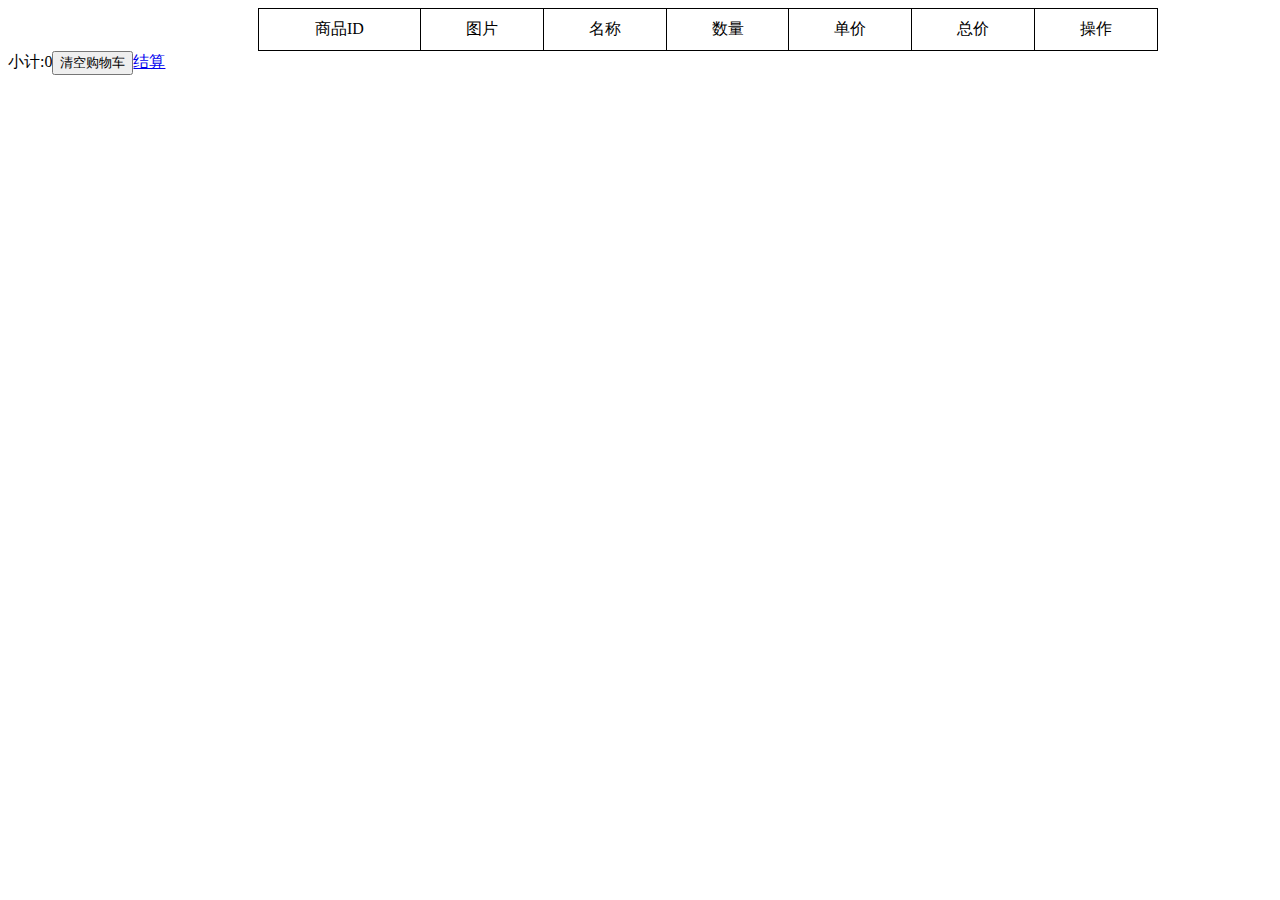
<file: 0909/cart.html>
<!DOCTYPE html>
<html>
	<head>
		<meta charset="UTF-8">
		<title>购物车</title>
		<style>
			td{
				padding: 10px;
				border: 1px solid black;
				text-align: center;
			}
			table {
			  border-collapse: collapse;
			  width: 900px;
			  text-align: center;
			  margin-left:250px ;
			}
			table img {
			  border-radius: 50%;
			  width: 100px;
			}
		</style>
	</head>
	<body>
		<table>
			<tr>
			<td>商品ID</td>
			<td>图片</td>
			<td>名称</td>
			<td>数量</td>
			<td>单价</td>
			<td>总价</td>
			<td>操作</td>
		</tr>
		</table>
		<div>小计:<span id="sum">0</span><button>清空购物车</button><a href="checkout.html">结算</a></div>
	</body>
	<script type="text/javascript" src="js/myajax.js" ></script>
	<script>
		var otable=document.getElementsByTagName("table")[0];
		var osum=document.getElementById("sum");
	</script>
</html>
</file>
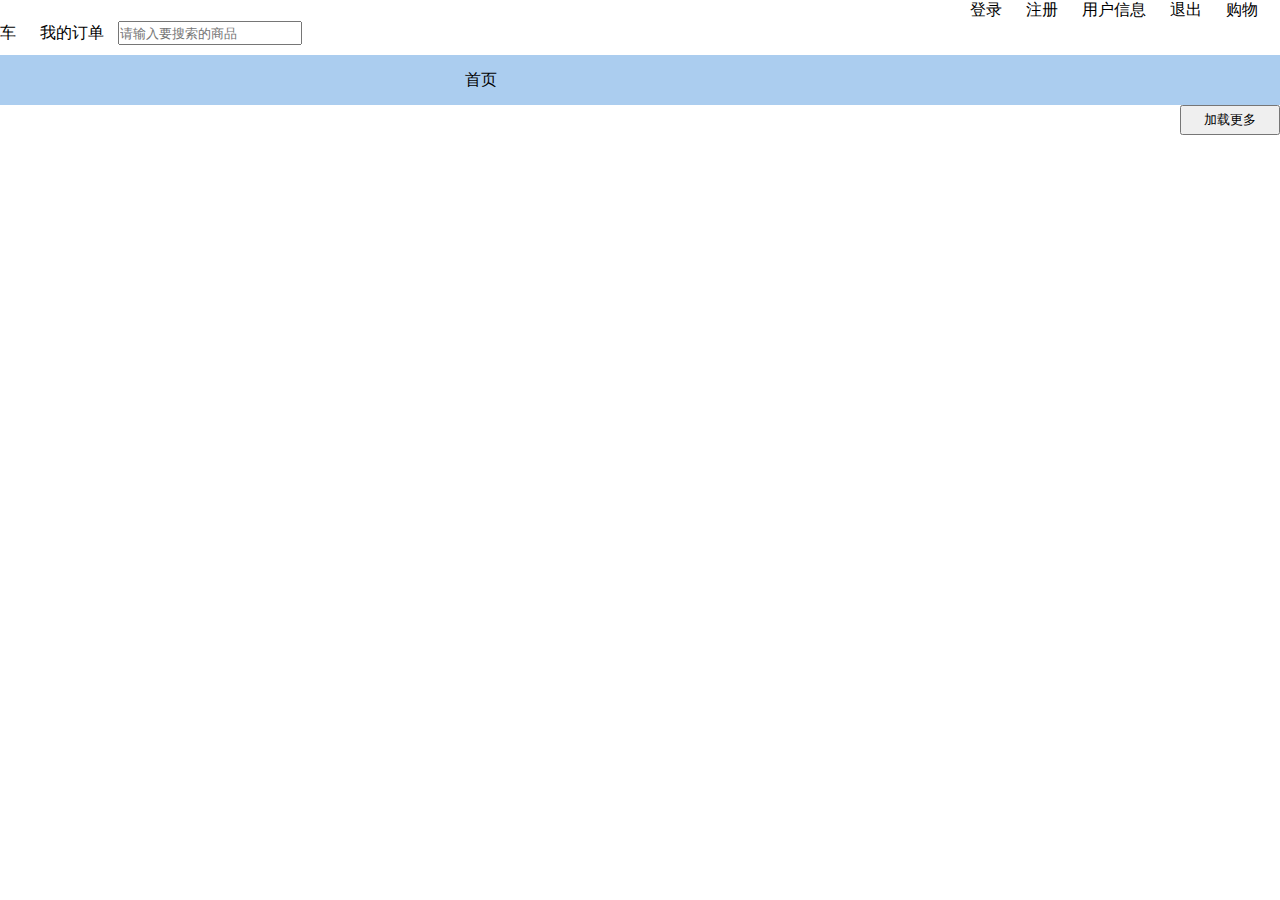
<file: 0909/homepage.html>
<!DOCTYPE html>
<html>
	<head>
		<meta charset="utf-8" />
		<title>首页</title>
		<link rel="stylesheet" href="css/header.css" />
		<style type="text/css">
			.goods li{
				margin: 20px;
				width: 350px;
				height: 600px;
			}
			.goods li img{
				width: 350px;
				height: 350px;
			}
			.goods li a{
				width: 350px;
				height: 600px;
				padding: 0;
			}
			.goods li a:hover{
				color:blue;
				background: white;
				text-decoration: none;
				
			}
			.money{
				color: orange;
				margin-left:20px ;
				font-size: 20px;
			}
			.more{
				width: 100px;
				height: 30px;
				margin-left:1000px ;
				float: right;			}
		</style>
	</head>
	<body>
		
		<a href="login.html" id="login">登录</a>
		<a href="register.html">注册</a>
		<a href="#">用户信息</a>
		<a href="#">退出</a>
		<a href="#">购物车</a>
		<a href="#">我的订单</a>
		<input class="search" placeholder="请输入要搜索的商品" />
		
		<ul class="list">
			<li><a id="first" href="首页.html">首页</a></li>
		</ul>
		<ul class="goods"></ul>
		<button  class="more">加载更多</button>
		<script type="text/javascript" src="js/myajax.js" ></script>
		
		<script>
			var oul0=document.getElementsByTagName("ul")[0];
			var oul1=document.getElementsByTagName("ul")[1];
			myajax.get("http://h6.duchengjiu.top/shop/api_cat.php",{},function(error,responseText){
				var json=JSON.parse(responseText);
				var data=json.data;
				for(var i=0;i<data.length;i++){
					var obj=data[i];
					oul0.innerHTML += `<li>
					<a href="homepage.html?cat_id=${obj.cat_id}"> ${obj.cat_name}
					</a></li>`
				}
			})
			var cat_id=getQueryString("cat_id");
			myajax.get("http://h6.duchengjiu.top/shop/api_goods.php?cat_id="+cat_id,{},function(error,responseText){
				var json=JSON.parse(responseText);
				var data=json.data;
				for(var i=0;i<data.length;i++){
					var obj=data[i];
					oul1.innerHTML += `<li><a href="#"><img src="${obj.goods_thumb}"/>
					<div>${obj.goods_name}</div>
					<div>${obj.goods_desc}</div>
					<div class="money">${obj.price}</div></a>
					</li>`;
				}
			})
			var obutton=document.getElementsByClassName("more")[0];
			var arr=[55,62,69,77,82,92,101,112,125];
			var n=0;
			var offsettop=obutton.offsetTop;
			console.log(offsettop);
			obutton.onclick=()=>{
				document.body.style.top=offsettop+"px";
				offsettop=obutton.offsetTop;
				myajax.get("http://h6.duchengjiu.top/shop/api_goods.php?cat_id="+arr[n],{},function(error,responseText){
				var json=JSON.parse(responseText);
				var data=json.data;
				n++;
				for(var i=0;i<data.length;i++){
					var obj=data[i];
					oul1.innerHTML += `<li><a href="#"><img src="${obj.goods_thumb}"/>
					<div>${obj.goods_name}</div>
					<div>${obj.goods_desc}</div>
					<div class="money">${obj.price}</div></a>
					</li>`;
				}
			})
				
			}
		</script>
	</body>
</html>
</file>
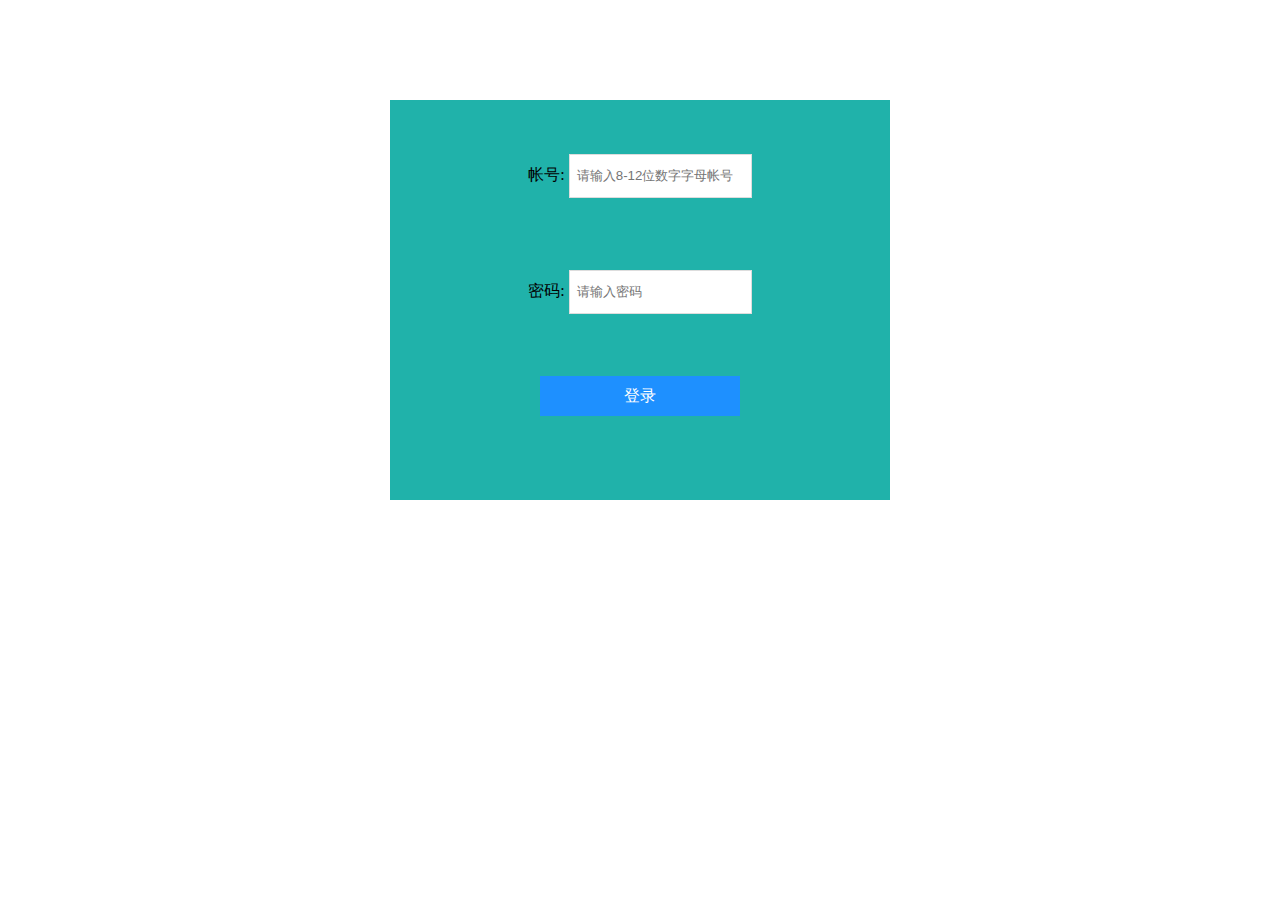
<file: 0909/login.html>
<!DOCTYPE html>
<html>
	<head>
		<meta charset="UTF-8">
		<title></title>
		<style>
			div{
				width: 500px;
				height: 400px;
				margin: 100px auto;
				background-color: lightseagreen;
				text-align: center;
			}
			div>p{
				padding-top: 50px;
				height: 50px;
				line-height: 50px;
			}
			div>p>input{
				height: 40px;
				border: 1px solid #DDDDDD;
				text-indent: 5px;
			}
			div>p>label{
				line-height: 40px;
			}
			div>p>span{
				display: none;
				color: red;
			}
			div .btn{
				width: 200px;
				height: 40px;
				line-height: 40px;
				margin-top: 60px;
				background-color: dodgerblue;
				color: white;
			}
		</style>
	</head>
	<body>
		<div>
			<p>
				<label>帐号: </label>
				<input type="text" name="username" id="username" placeholder="请输入8-12位数字字母帐号"/>
				<br/>
				<span>帐号未注册</span>
			</p>
			<p>
				<label>密码: </label>
				<input type="password" name="password" id="password" placeholder="请输入密码"/>
			</p>
			<div id="btn" class="btn">登录</div>
		</div>
		<script src="js/myajax.js"></script>
		<script>
			var oUsername = document.querySelector("input[name=username]");
			var oPassword = document.querySelector("input[name=password]");
			var oBtn = document.querySelector(".btn");
			console.log(oPassword)
			oBtn.onclick = function(){
				myajax.post("http://h6.duchengjiu.top/shop/api_user.php",
				{
					status: "login",
					username: oUsername.value,
					password: oPassword.value
				}, function(error, responseText){
					var json = JSON.parse(responseText);
					localStorage.token = json.data.token;
					localStorage.username = json.data.username;
					console.log(localStorage);
					console.log(localStorage.username);
					console.log(oPassword.value);
					if (localStorage.backur) {
						location.href = localStorage.backurl;
					}else {
						location.href = "homepage.html"
					}
				})
			}
		</script>
	</body>
</html>
</file>
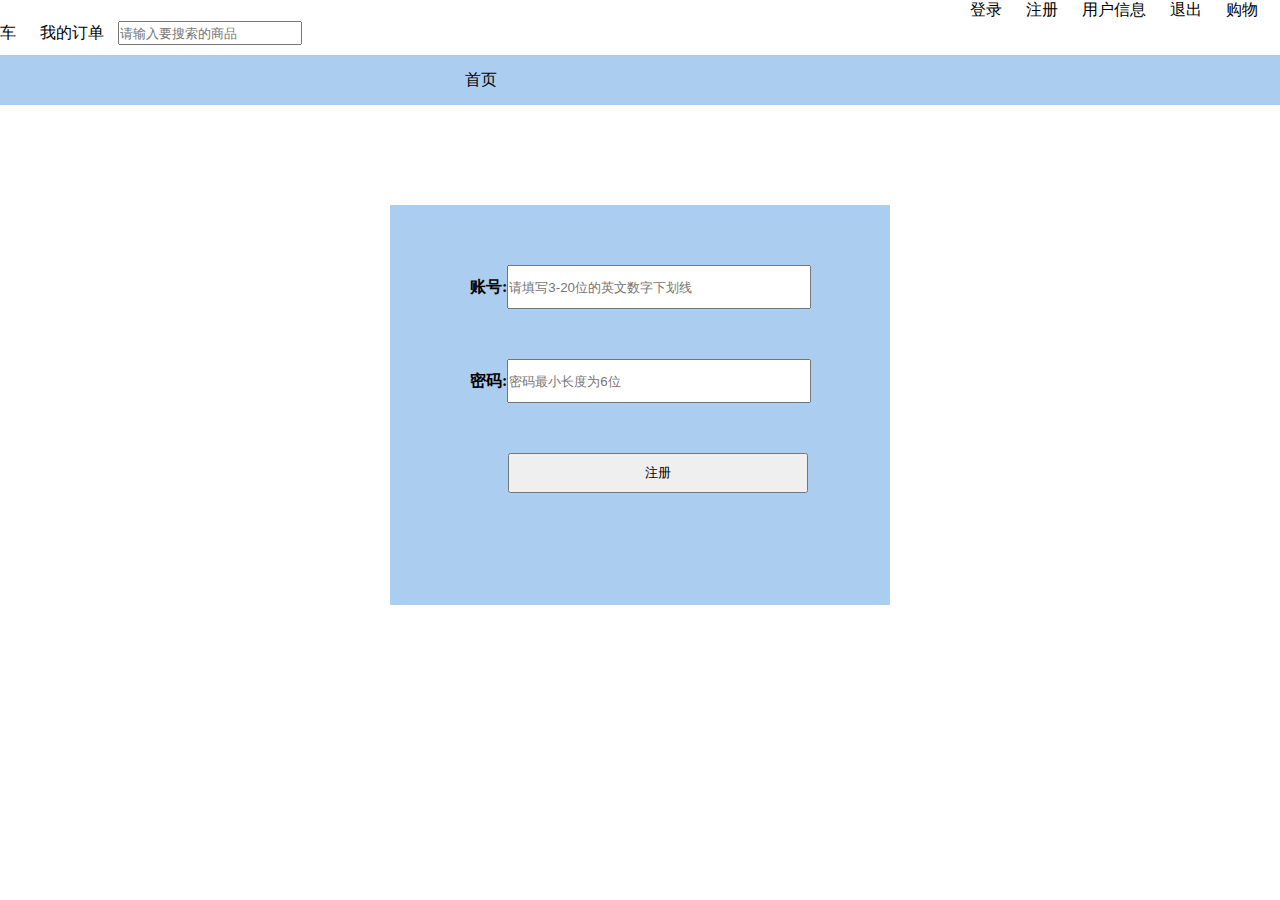
<file: 0909/register.html>
<!DOCTYPE html>
<html>
	<head>
		<meta charset="UTF-8">
		<title>注册页面</title>
		<link rel="stylesheet" href="css/header.css" />
		<style>
			
			*{margin: 0;padding: 0;}
			.login{
				width: 500px;
				height: 400px;
				margin: 100px auto;
				background: #ABCDEF;
				
			}
			input{
				width: 300px;
				height: 40px;
				margin: 10px 0px 10px 0px;
			}
			b{
			margin: 10px 0px 10px 80px;	
			}
			span{
				display: block;
				height: 30px;
				color: red;
				margin-left:118px ;
			}
			#firs{
				margin-top:60px ;
			}
			#sbumit{
				margin: 10px 0px 10px 118px;	
			}
		</style>
	</head>
	<body>
		
			<a href="login.html" id="login">登录</a>
		<a href="#">注册</a>
		<a href="#">用户信息</a>
		<a href="#">退出</a>
		<a href="#">购物车</a>
		<a href="#">我的订单</a>
		<input class="search" placeholder="请输入要搜索的商品" />
		
		<ul class="list">
			<li><a id="first" href="homepage.html">首页</a></li>
		</ul>
		<div class="login">
			<b>账号:</b><input id="firs" type="text" placeholder="请填写3-20位的英文数字下划线"/>
			<span></span>
			<b>密码:</b><input type="text" placeholder="密码最小长度为6位" />
			<span></span>
			<input  id="sbumit" type="button" value="注册"/>
		</div>
	</body>
	<script type="text/javascript" src="js/myajax.js" ></script>
	<script>
		var oul0=document.getElementsByTagName("ul")[0];
			myajax.get("http://h6.duchengjiu.top/shop/api_cat.php",{},function(error,responseText){
				var json=JSON.parse(responseText);
				var data=json.data;
				for(var i=0;i<data.length;i++){
					var obj=data[i];
					oul0.innerHTML += `<li>
					<a href="homepage.html?cat_id=${obj.cat_id}"> ${obj.cat_name}
					</a></li>`
				}
			})
			var cat_id=getQueryString("cat_id");
		var ospan=document.getElementsByTagName("span");
		var oinput=document.getElementsByTagName("input");
		oinput[3].onclick=function(){
			myajax.post("http://h6.duchengjiu.top/shop/api_user.php",{
		    status:"register",
			username:oinput[1].value,
			password:oinput[2].value},function(error,responseText){
				console.log(ospan)
			var json=JSON.parse(responseText);
			console.log(json)
				if(json.code===0){
					alert("注册成功");
//					ospan[0].innerText=null;
//					ospan[1].innerText=null;
					location.href="login.html"
				}else if(json.code===2001||json.code===1000){
					if(oinput[1].value===""){
						ospan[0].innerText="账号不能为空"
					}else{
						ospan[0].innerText=json.message;
//						oinput[1].value=null;
					ospan[1].innerText=null;
					}
				}else{
//					ospan[0].innerText=null;
					ospan[1].innerText=json.message;
					oinput[2].value=null;
				}
			})
		}
	</script>
</html>
</file>
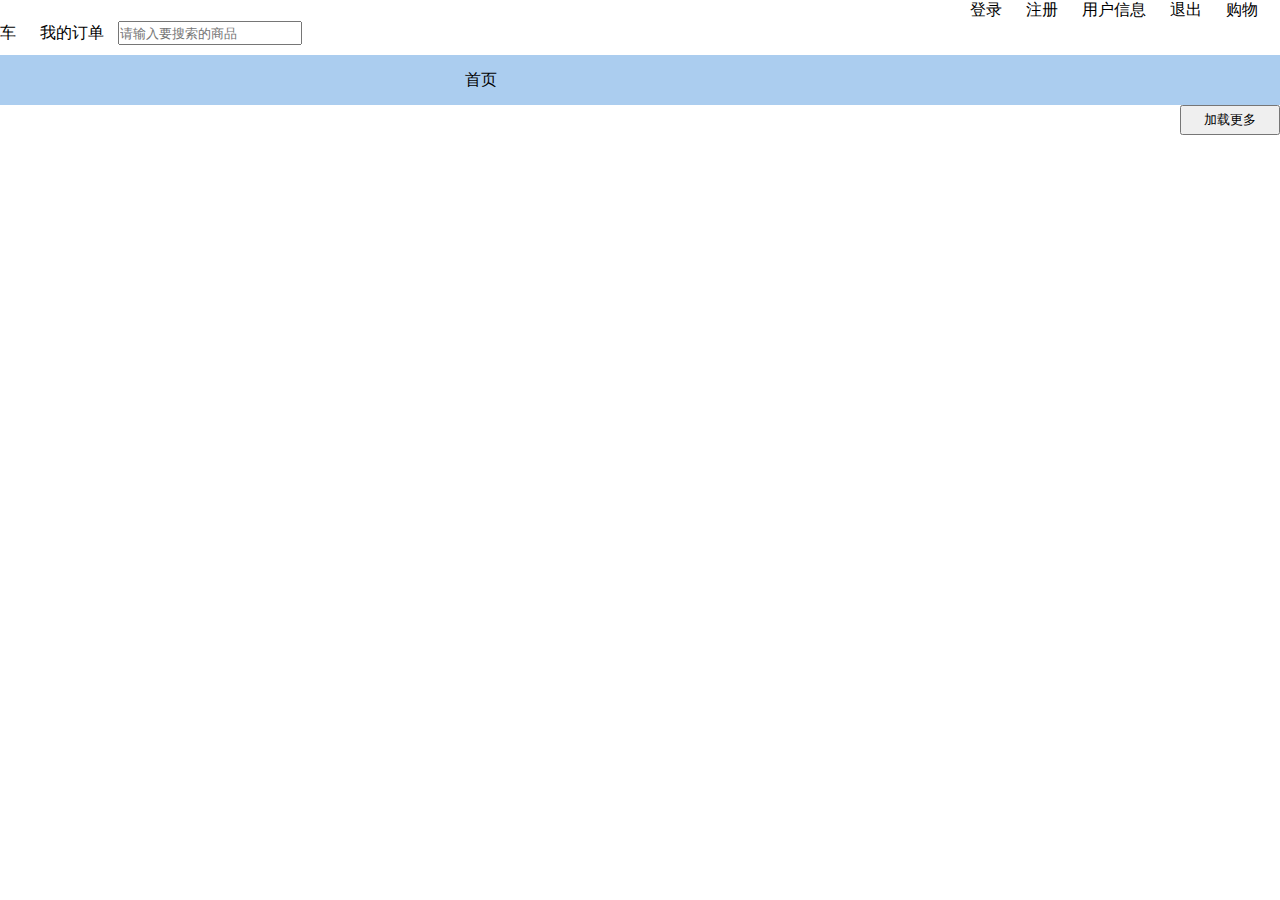
<file: 0909/首页.html>
<!DOCTYPE html>
<html>
	<head>
		<meta charset="utf-8" />
		<title></title>
		<link rel="stylesheet" href="css/header.css" />
		<style type="text/css">
			.goods li{
				margin: 20px;
				width: 350px;
				height: 600px;
			}
			.goods li img{
				width: 350px;
				height: 350px;
			}
			.goods li a{
				width: 350px;
				height: 600px;
				padding: 0;
			}
			.goods li a:hover{
				color:blue;
				background: white;
				text-decoration: none;
				
			}
			.money{
				color: orange;
				margin-left:20px ;
				font-size: 20px;
			}
			.more{
				width: 100px;
				height: 30px;
				margin-left:1000px ;
				float: right;			}
		</style>
	</head>
	<body>
		
		<a href="login.html" id="login">登录</a>
		<a href="register.html">注册</a>
		<a href="#">用户信息</a>
		<a href="#">退出</a>
		<a href="#">购物车</a>
		<a href="#">我的订单</a>
		<input class="search" placeholder="请输入要搜索的商品" />
		
		<ul class="list">
			<li><a id="first" href="首页.html">首页</a></li>
		</ul>
		<ul class="goods"></ul>
		<button  class="more">加载更多</button>
		<script type="text/javascript" src="js/myajax.js" ></script>
		
		<script>
			var oul0=document.getElementsByTagName("ul")[0];
			var oul1=document.getElementsByTagName("ul")[1];
			myajax.get("http://h6.duchengjiu.top/shop/api_cat.php",{},function(error,responseText){
				var json=JSON.parse(responseText);
				var data=json.data;
				for(var i=0;i<data.length;i++){
					var obj=data[i];
					oul0.innerHTML += `<li>
					<a href="首页.html?cat_id=${obj.cat_id}"> ${obj.cat_name}
					</a></li>`
				}
			})
			var cat_id=getQueryString("cat_id");
			myajax.get("http://h6.duchengjiu.top/shop/api_goods.php?cat_id="+cat_id,{},function(error,responseText){
				var json=JSON.parse(responseText);
				var data=json.data;
				for(var i=0;i<data.length;i++){
					var obj=data[i];
					oul1.innerHTML += `<li><a href="#"><img src="${obj.goods_thumb}"/>
					<div>${obj.goods_name}</div>
					<div>${obj.goods_desc}</div>
					<div class="money">${obj.price}</div></a>
					</li>`;
				}
			})
			var obutton=document.getElementsByClassName("more")[0];
			var arr=[55,62,69,77,82,92,101,112,125];
			var n=0;
			var offsettop=obutton.offsetTop;
			console.log(offsettop);
			obutton.onclick=()=>{
				document.body.style.top=offsettop+"px";
				offsettop=obutton.offsetTop;
				myajax.get("http://h6.duchengjiu.top/shop/api_goods.php?cat_id="+arr[n],{},function(error,responseText){
				var json=JSON.parse(responseText);
				var data=json.data;
				n++;
				for(var i=0;i<data.length;i++){
					var obj=data[i];
					oul1.innerHTML += `<li><a href="#"><img src="${obj.goods_thumb}"/>
					<div>${obj.goods_name}</div>
					<div>${obj.goods_desc}</div>
					<div class="money">${obj.price}</div></a>
					</li>`;
				}
			})
				
			}
		</script>
	</body>
</html>
</file>
<file: 0909/css/header.css>
*{margin: 0;
			padding: 0;}
			li{
				list-style: none;
				float: left;
			}
			a{
				text-decoration: none;
				padding: 10px;
				color: black;
			}
			a:hover {
				text-decoration: underline;
				color: white;
				background: orange;
			}
			#login{
				margin-left:960px ;
			}
			.search{
				margin: 0px;
				width: 180px;
				height: 20px;
			}
			.list{
				width: 100%;
				height: 50px;
				margin-top:10px ;
				background: #abcdef;
				text-align: center;
				line-height: 50px;
			}
			.list a{
				margin-left: 5px;
				padding: 15px;
			}
			#first{
				margin-left:450px ;
			}
</file>
